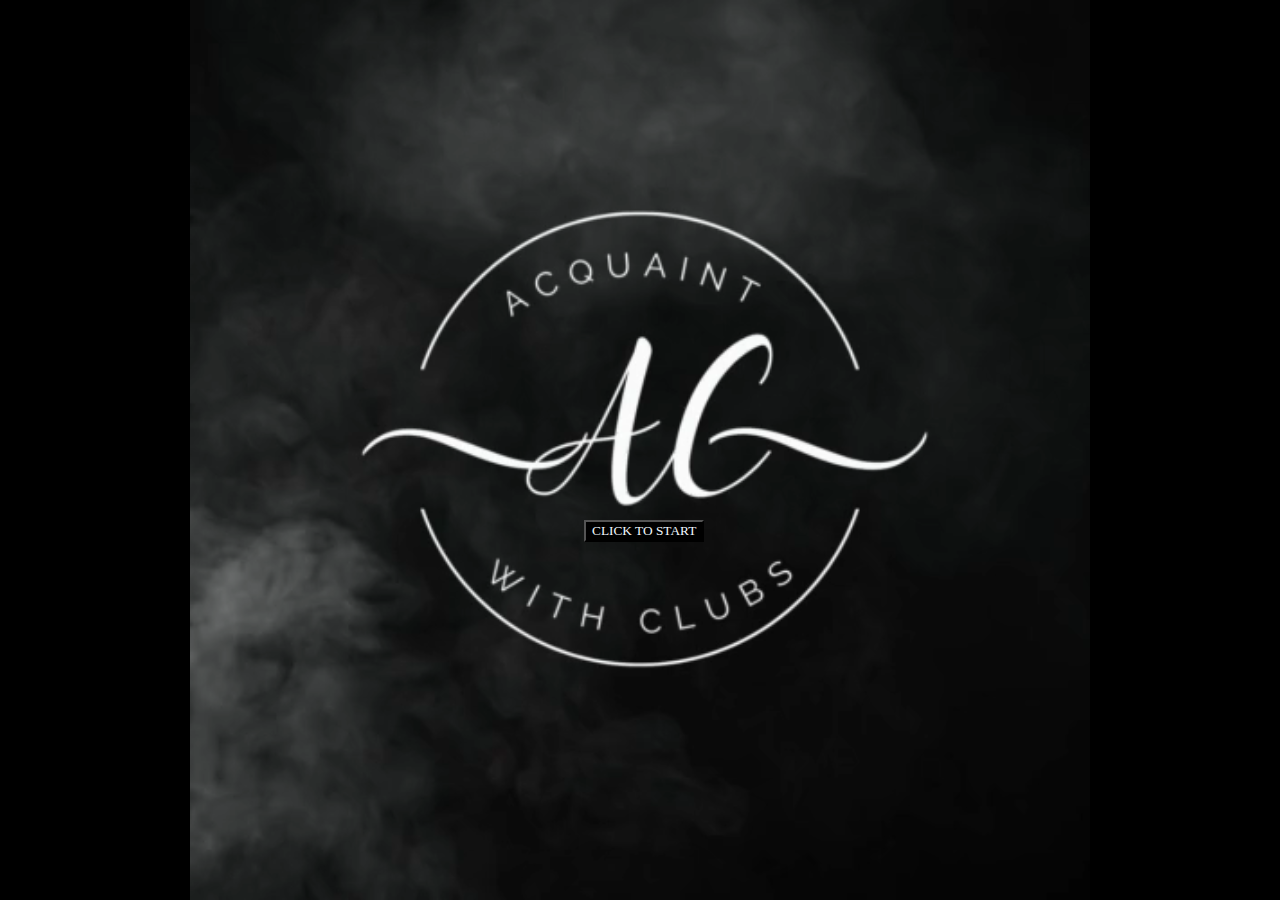
<file: index.html>
<!DOCTYPE html>
<html lang="en">

<head>
    <meta charset="UTF-8">
    <meta http-equiv="X-UA-Compatible" content="IE=edge">
    <meta name="viewport" content="width=device-width, initial-scale=1.0">
    <title>Document</title>
    <style>
        #background-video {
            width: 100%;
            height: 100%;
            position: fixed;
             right:0;
             left:0;
             bottom:0;
             top:0;
            z-index: -1;
        }
        .btn{
            background-color:black;
            position: fixed;
            margin:40%;
            margin-left:45%;
        }
        .btn a{
            text-decoration: none;
           color:aliceblue;
           font-family:cursive;
        }
        body{
            background-color: black;
        }

    </style>
</head>

<body>
    <div class="start">
    <video src="logogif.mp4" loop autoplay id="background-video"></video>
    <button class="btn"><a href="home.html">CLICK TO START</a></button>
    </div>
</body>

</html>
</file>
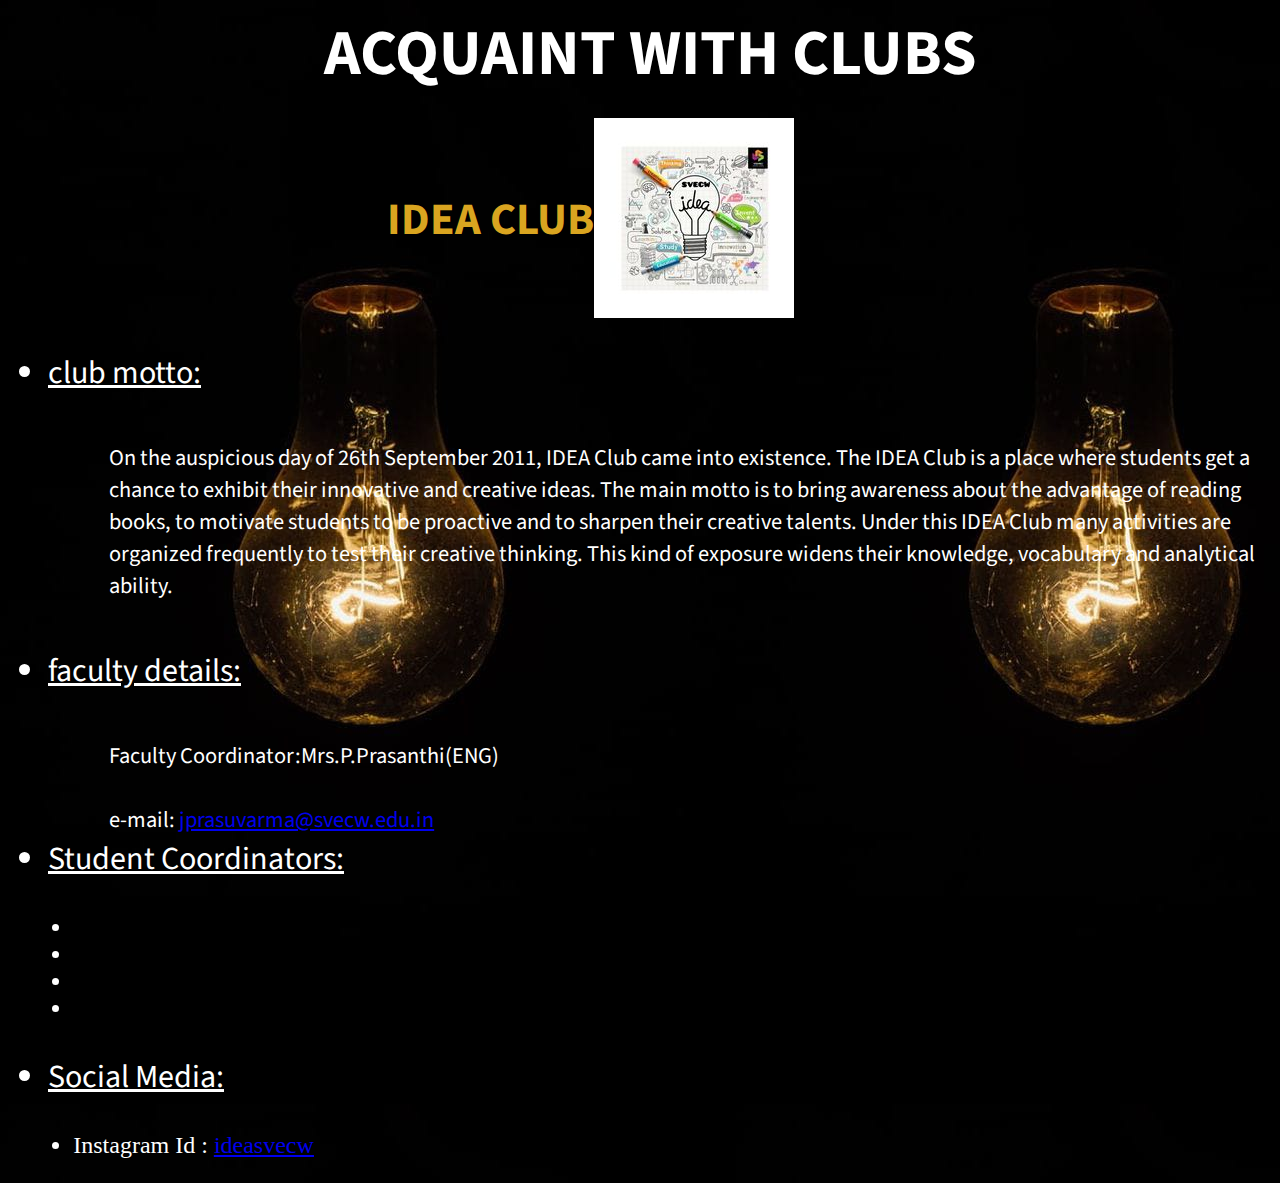
<file: idea.html>
<!DOCTYPE html>
<html lang="en">
<head>
    <meta charset="UTF-8">
    <meta http-equiv="X-UA-Compatible" content="IE=edge">
    <meta name="viewport" content="width=, initial-scale=1.0">
    <title>Document</title>
    <link rel="stylesheet" type="text/css"href="idea.css">
    <link rel="preconnect" href="https://fonts.googleapis.com">
<link rel="preconnect" href="https://fonts.gstatic.com" crossorigin>
<link href="https://fonts.googleapis.com/css2?family=PT+Sans:wght@400;700&family=Roboto:wght@100;300;400;500;700;900&family=Rubik+Microbe&family=Sen:wght@400;700;800&family=Source+Sans+Pro:wght@200;300;400&display=swap" rel="stylesheet">
</head>
<body background="idea.jpg">
   <div class="head">ACQUAINT WITH CLUBS</div><br>
    <header class="para">
        <p class="pare">IDEA CLUB</p>
    <img src="idea.jpeg" class="logo"></header>
     <div class="lorem"><ul><li><u>club motto:</u></li><br>
        <div class="club">On the auspicious day of 26th September 2011, IDEA Club came into existence. The IDEA Club is a place where students get a chance to exhibit their innovative and creative ideas. The main motto is to bring awareness about the advantage of reading books, to motivate students to be proactive and to sharpen their creative talents. Under this IDEA Club many activities are organized frequently to test their creative thinking. This kind of exposure widens their knowledge, vocabulary and analytical ability.</div>
       <br> <li><u>faculty details:</u></li><br>
        <div class="faculty">Faculty Coordinator:Mrs.P.Prasanthi(ENG)<BR><br>
        e-mail: <a href="#">jprasuvarma@svecw.edu.in</a>
        </div>
         <li> <u> Student Coordinators:</u> <br></li></ul></div>
             <div class="her"> <ul>
                                        <li></li>
                                        <li></li>
                                        <li></li>
                                        <li></li>

                                    </ul></div>
                                    <div class="lorem"><ul>
                                        <li> <u> Social Media:</u> <br></li></ul></div>
                                        <div class="her"> <ul>
                                            <li>Instagram Id : <a href="#"> <u> ideasvecw</u></a></li>
                                        </ul>

</body>
</html>
</file>
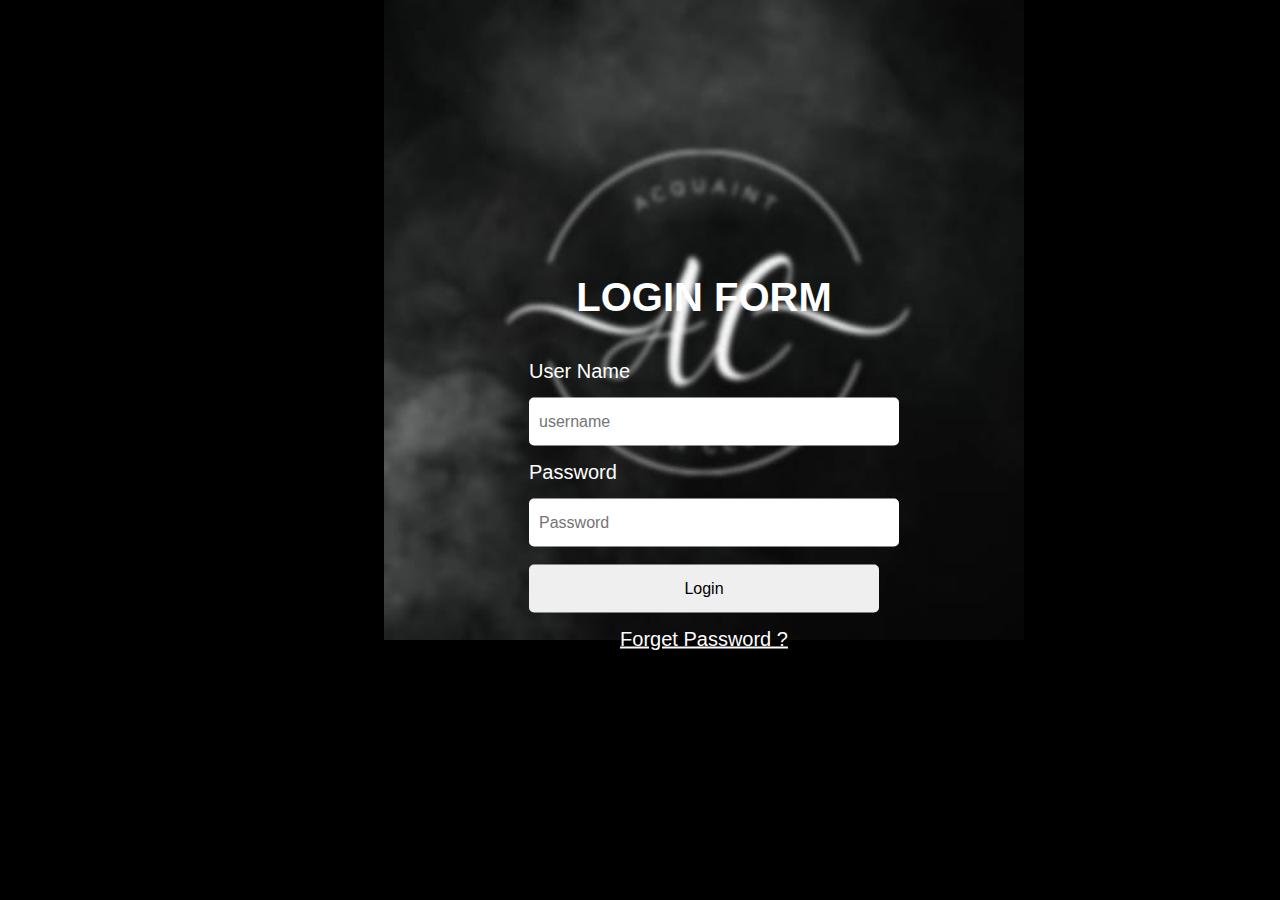
<file: login.html>
<!DOCTYPE html>
<html lang="en">
<head>
    <meta charset="UTF-8">
    <meta http-equiv="X-UA-Compatible" content="IE=edge">
    <meta name="viewport" content="width=device-width, initial-scale=1.0">
    <title>Login Form</title>
    <link rel="stylesheet" type="text/css"href="login.css">
    <script src="login.js"></script>
</head>
<body>
    <img src="ac1.jpeg" alt=""class="type1">
    <div class="Login-Form">
        <h1>Login Form</h1>
        <form action="#" method="post">
            <p>User Name</p>
            <input type="text" name="username"placeholder="username">
            <p>Password</p>
            <input type="password"name="passcode"placeholder="Password"><br><br>
            <input type="submit"name=""value="Login"onclick="validate()">
            <p align="center"><a href="home.html" style="color: white;">Forget Password ?</a></p>
        </form>
    </div>
    
</body>
</html>
</file>
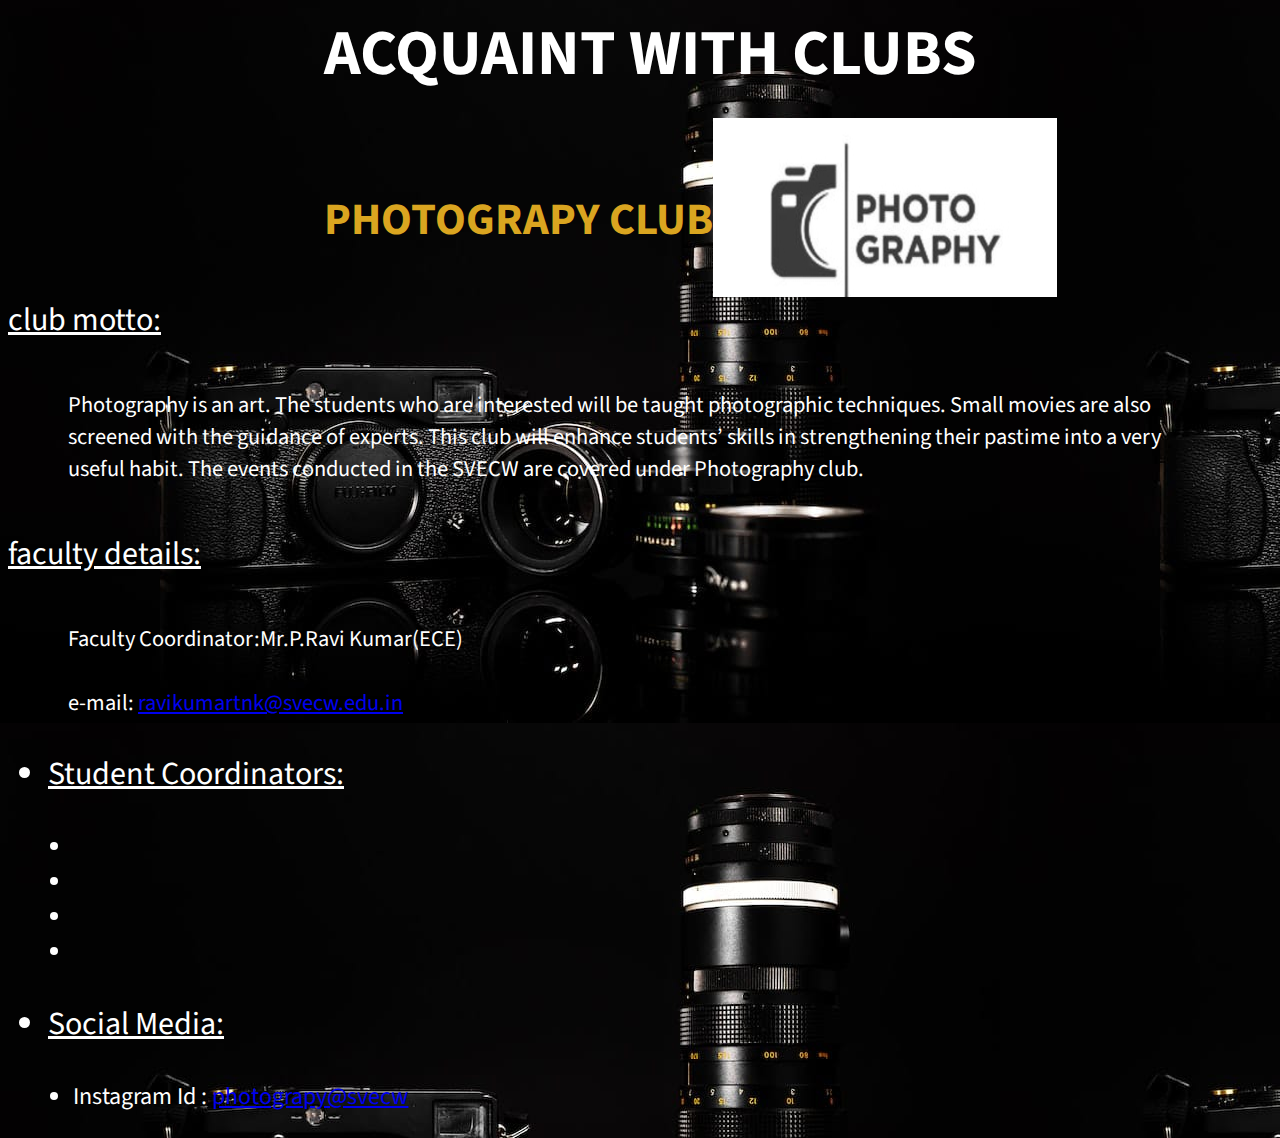
<file: photography.html>
<!DOCTYPE html>
<html lang="en">
<head>
    <meta charset="UTF-8">
    <meta http-equiv="X-UA-Compatible" content="IE=edge">
    <meta name="viewport" content="width=, initial-scale=1.0">
    <title>Document</title>
    <link rel="stylesheet" type="text/css"href="photography.css">
    <link rel="preconnect" href="https://fonts.googleapis.com">
    <link rel="preconnect" href="https://fonts.gstatic.com" crossorigin>
    <link href="https://fonts.googleapis.com/css2?family=PT+Sans:wght@400;700&family=Roboto:wght@100;300;400;500;700;900&family=Rubik+Microbe&family=Sen:wght@400;700;800&family=Source+Sans+Pro:wght@200;300;400&display=swap" rel="stylesheet">
</head>
<body background="photography.jpg">
   <div class="head">ACQUAINT WITH CLUBS</div><br>
  <header class="para">
        <p class="pare">PHOTOGRAPY CLUB</p>
    <img src="photo.jpeg" class="logo"></header>
     <div class="motto"><li> <u> club motto:</u></li><br>
        <div class="club">Photography is an art. The students who are interested will be taught photographic techniques. Small movies are also screened with the guidance of experts. This club will enhance students’ skills in strengthening their pastime into a very useful habit. The events conducted in the SVECW are covered under Photography club.</div>
        <br><li><u>faculty details:</u></li><br>
        <div class="faculty">Faculty Coordinator:Mr.P.Ravi Kumar(ECE)<BR><br>
        e-mail: <a href="#">ravikumartnk@svecw.edu.in</a>
        </div>
      <ul><li> <u> Student Coordinators:</u> <br></li></ul></div>
             <div class="her"> <ul>
                                        <li></li>
                                        <li></li>
                                        <li></li>
                                        <li></li>

                                    </ul></div>
                                    <div class="motto"><ul>
                                        <li> <u> Social Media:</u> <br></li></ul></div>
                                        <div class="her"> <ul>
                                            <li>Instagram Id : <a href="#"> <u>photograpy@svecw</u></a></li>
                                        </ul>

</body>
</html>
</file>
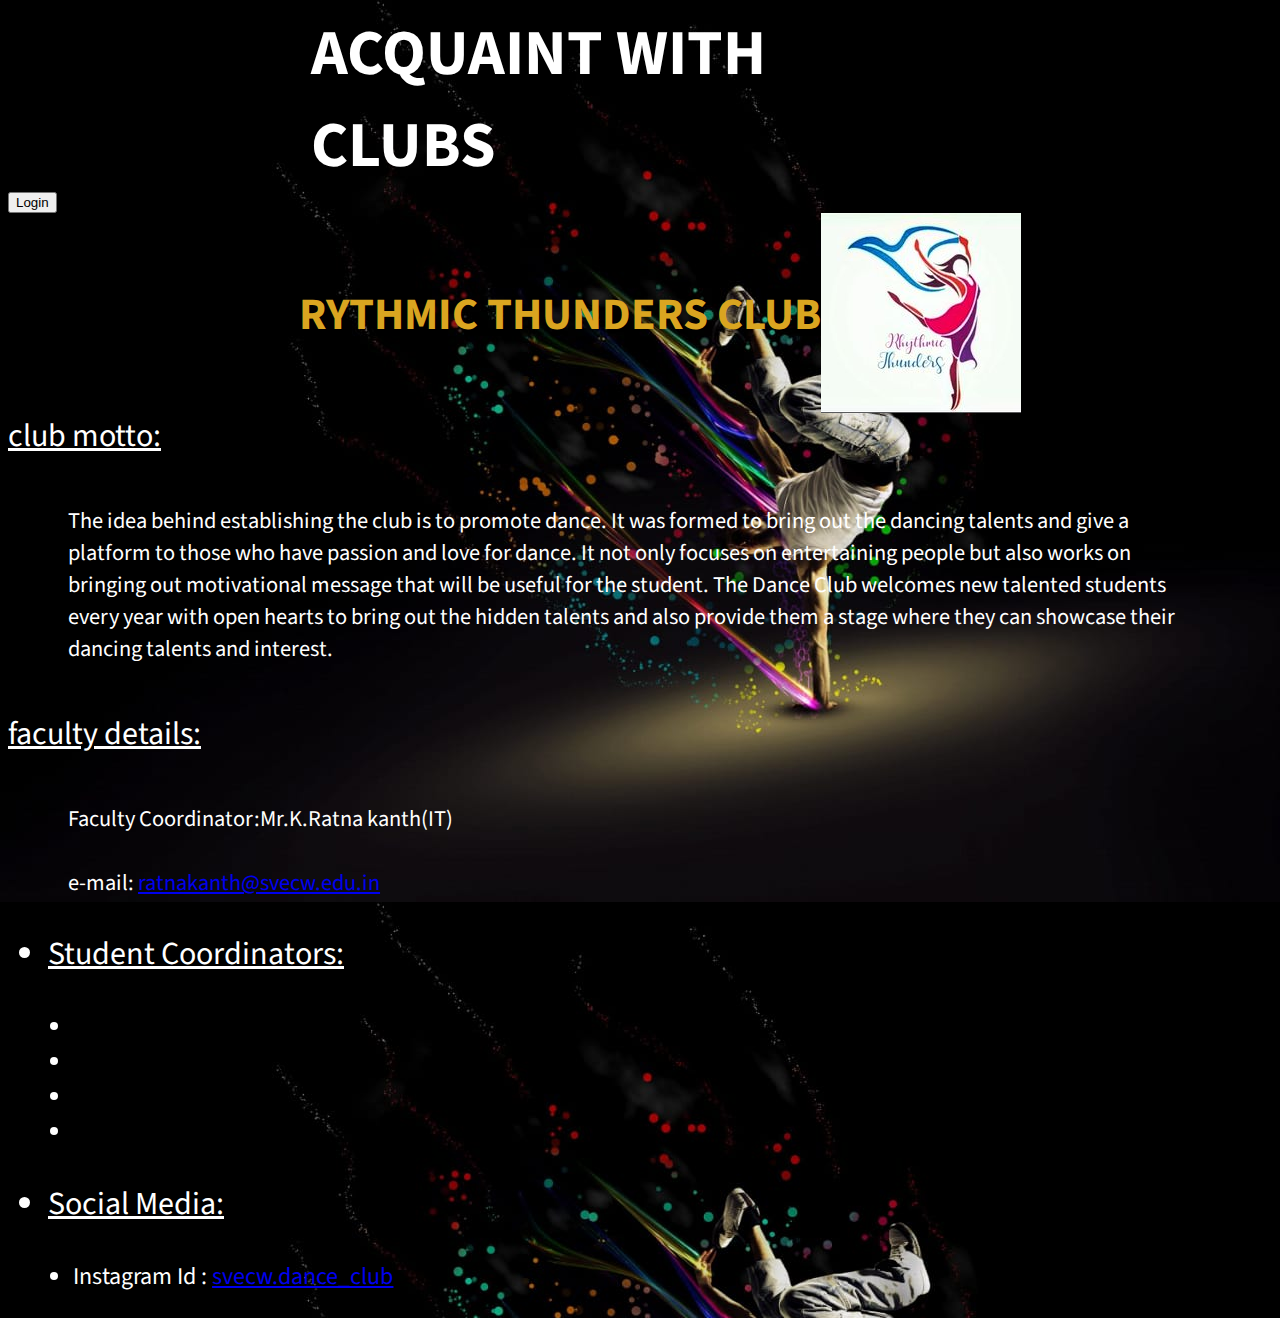
<file: rt.html>
<!DOCTYPE html>
<html lang="en">
<head>
    <meta charset="UTF-8">
    <meta http-equiv="X-UA-Compatible" content="IE=edge">
    <meta name="viewport" content="width=, initial-scale=1.0">
    <title>Document</title>
    <link rel="stylesheet" type="text/css"href="rt.css">
    <link rel="preconnect" href="https://fonts.googleapis.com">
    <link rel="preconnect" href="https://fonts.gstatic.com" crossorigin>
    <link href="https://fonts.googleapis.com/css2?family=PT+Sans:wght@400;700&family=Roboto:wght@100;300;400;500;700;900&family=Rubik+Microbe&family=Sen:wght@400;700;800&family=Source+Sans+Pro:wght@200;300;400&display=swap" rel="stylesheet">
</head>
</head>
<body background="dance.jpg">
   <div class="head">ACQUAINT WITH CLUBS<br></div>
    <input type="button" name="" value="Login" align="right" width="20%">
    <header class="para">
        <p class="pare">RYTHMIC THUNDERS CLUB</p>
    <img src="rt.jpeg" class="logo"></header>
     <div class="motto"><li><u>club motto:</u></li><br>
        <div class="club">The idea behind establishing the club is to promote dance. It was formed to bring out the dancing talents and give a platform to those who have passion and love for dance. It not only focuses on entertaining people but also works on bringing out motivational message that will be useful for the student. The Dance Club welcomes new talented students every year with open hearts to bring out the hidden talents and also provide them a stage where they can showcase their dancing talents and interest.</div>
        <br><li><u>faculty details:</u></li><br>
        <div class="faculty">Faculty Coordinator:Mr.K.Ratna kanth(IT)<BR><br>
        e-mail: <a href="#">ratnakanth@svecw.edu.in</a>
        </div>
      <ul><li> <u> Student Coordinators:</u> <br></li></ul></div>
             <div class="her"> <ul>
                                        <li></li>
                                        <li></li>
                                        <li></li>
                                        <li></li>

                                    </ul></div>
                                    <div class="motto"><ul>
                                        <li> <u> Social Media:</u> <br></li></ul></div>
                                        <div class="her"> <ul>
                                            <li>Instagram Id : <a href="#"> <u>svecw.dance_club</u></a></li>
                                        </ul>

</body>
</html>
</file>
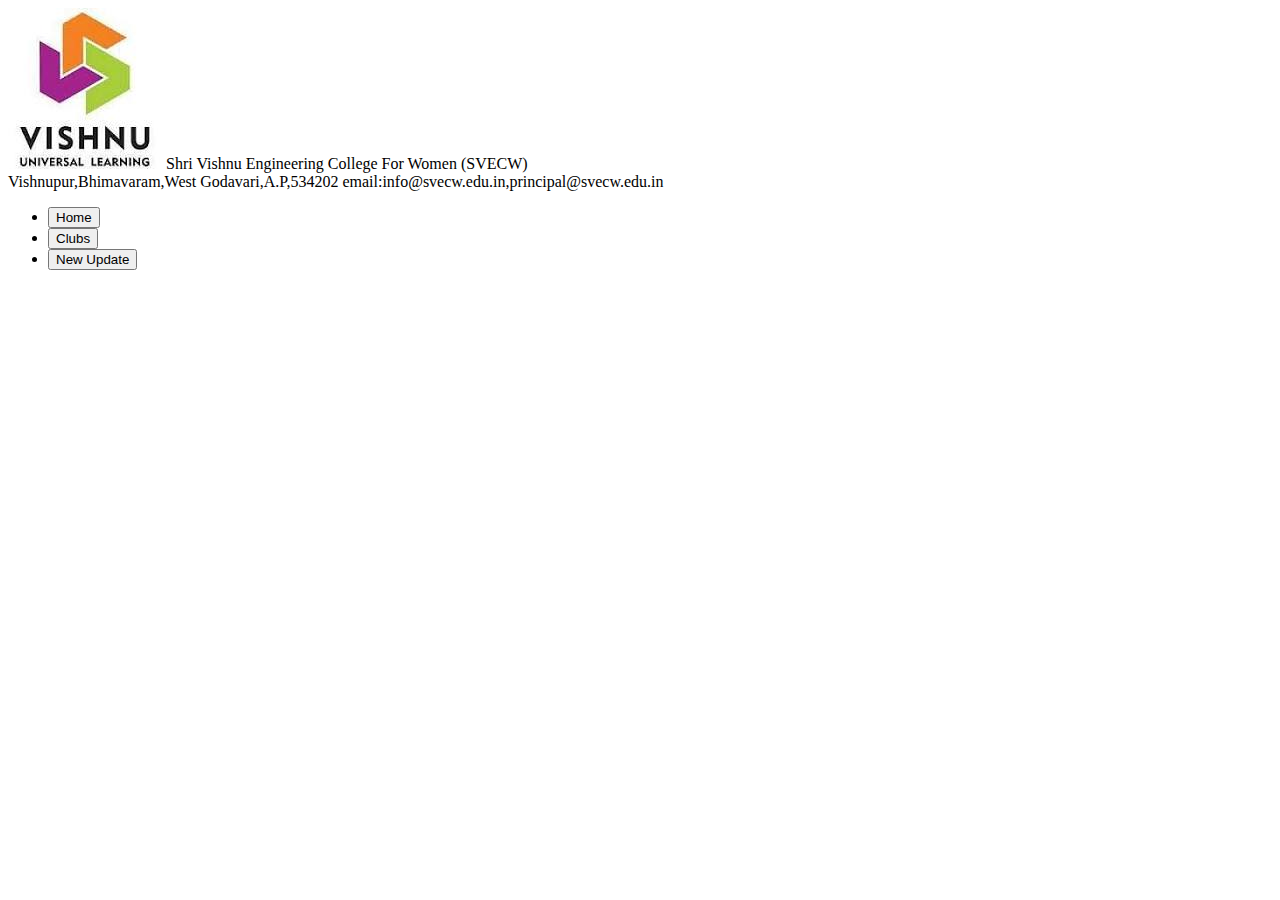
<file: seocndindex.html>
<!DOCTYPE html>
<html lang="en">
<head>
    <meta charset="UTF-8">
    <meta http-equiv="X-UA-Compatible" content="IE=edge">
    <meta name="viewport" content="width=device-width, initial-scale=1.0">
    <title>Document</title>
    <script></script>
</head>
<body>
    <header class="header">
        <img src="svecw logo.jfif" class="logo">
         <span class="head">Shri Vishnu Engineering College For Women  (SVECW)<span><br>
          <span class="subhead">Vishnupur,Bhimavaram,West Godavari,A.P,534202
          email:info@svecw.edu.in,principal@svecw.edu.in </span>
     </header>
     <nav class="navbar">
         <ul class="menu">
             <li><button  id="home">Home</button></li>
             <li><button  id="liclubs">Clubs</button></li>
             <li><button  id="newup">New Update</button></li>
         </ul>
     </nav>
     <div id="visiblearea">
 
 
 
     </div>
 
</body>
</html>
</file>
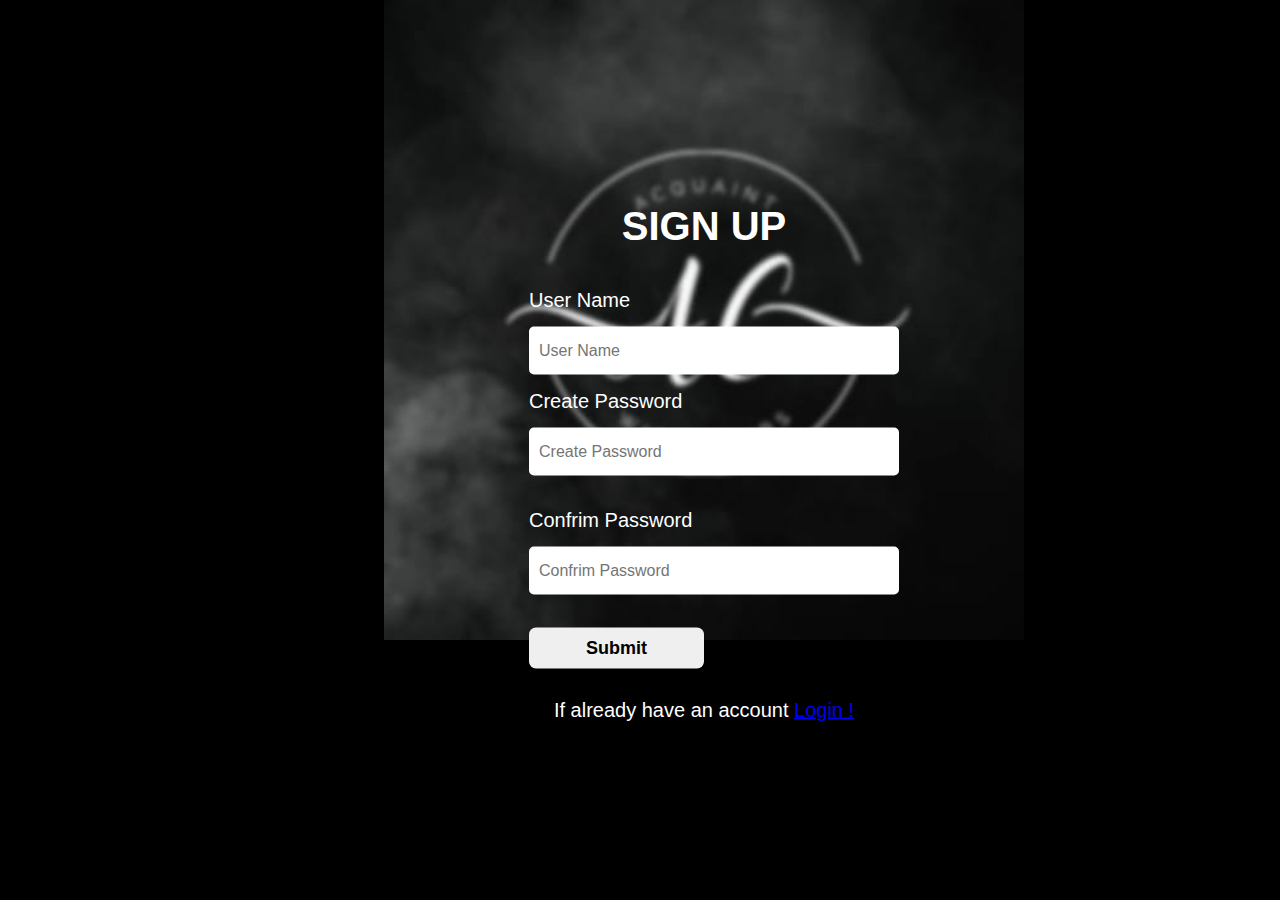
<file: signup.html>
<!DOCTYPE html>
<html lang="en">
<head>
    <meta charset="UTF-8">
    <meta http-equiv="X-UA-Compatible" content="IE=edge">
    <meta name="viewport" content="width=device-width, initial-scale=1.0">
    <title>Document</title>
    <link rel="stylesheet" type="text/css"href="signup.css">

</head>
<body>
    <img src="ac1.jpeg" alt=""class="type1">
    <div class="Signup">
        <h1>Sign Up</h1>
        <form action="#" method="post">
            <p>User Name</p>
            <input type="text" name="user"placeholder="User Name">
            <p>Create Password</p>
            <input type="password"name="passcode"placeholder="Create Password"><br><br>
            <p>Confrim Password</p>
            <input type="password"name="passcode"placeholder="Confrim Password"><br><br>
            <button type="submit">Submit</button>
            <p align="center">If already have an account  <a href="login.html" >Login !</a></p>
           
        </form>
    </div>
</body>
</html>
</file>
<file: idea.css>
.para{
   display: inline-flex;
   width: 100%;
   margin-left: 15%;
   color:goldenrod;
   font-family: 'PT Sans', sans-serif;

}
.head{
    margin-top: 0%;
    font-weight: bolder;
   font-size:400%;
   font: 300%;
   margin-left: 25%;
   margin-right: 10%;
   color:white;
   font-family: 'Source Sans Pro', sans-serif;
   
  
}
.lorem{
    font-size: 200%;
    color:white;
    font-family: 'Source Sans Pro', sans-serif;
}
.pare{
    font-weight: bolder;
    font-size:45px;
    padding-top: 2%;
       margin-left: 15%;
       font-family: 'Source Sans Pro', sans-serif;
}
.her{
    font-size: 150%;
    margin-left: 2%;
    color:white;
}
.faculty{
    font-size: 70%;
     color:white;
     margin-left: 5%;
     font-family: 'Source Sans Pro', sans-serif;
}
.club{
    font-size: 70%;
     color:white;
     margin-left: 5%;
     font-family: 'Source Sans Pro', sans-serif;
 }
</file>
<file: login.css>
*{
    padding :0;
    margin:0;
    font-family:sans-serif;

}
body{
    margin:0px;
    padding:0px;
    background-color: black;
   
}
.type1{
    width:50%;
    position:absolute;
   
    left:30%;
    transform:translate(-50% -50%);

}


.Login-Form{
    width:350px;
    top:50%;
    left:55%;
    transform:translate(-50%, -50%);
    position:absolute;
    color:white;

}
.Login-Form h1{
    font-size: 40px;
    text-align: center;
    text-transform: uppercase;
    margin:40px 0;

}
.Login-Form p{
    font-size: 20px;
    margin:15px 0;
}
.Login-Form input{
    font-size: 16px;
    width:100%;
    padding:15px 10px;
    border:0;
    outline:none;
    border-radius: 5px;

}
.Login-Form button{
    font-size: 18px;
    font-weight: bold;
    margin:20px 0;
    padding:10px 15px;
    width:50%;
    border-radius: 5px;
    border:0;
}
</file>
<file: photography.css>
.para{
    display: inline-flex;
    width: 100%;
    margin-left: 25%;
    color:goldenrod;
    font-family: 'PT Sans', sans-serif;
 
 }
 .head{
     margin-top: 0;
     font-weight: bolder;
    font-size:400%;
    font: 300%;
    margin-left: 25%;
    margin-right: 20%;
    color:white;
    font-family: 'Source Sans Pro', sans-serif;
    
   
 }
 .motto{
     font-size: 200%;
     color:white;
     margin-right: 5%;
     font-family: 'Source Sans Pro', sans-serif;
 }
 .pare{
     font-weight: bolder;
     font-size:45px;
     padding-top: 2%;
     font-family: 'Source Sans Pro', sans-serif;
       
        
 }
 .her{
     font-size: 150%;
     margin-left: 2%;
     color:white;
     font-family: 'Source Sans Pro', sans-serif;
 }   
 .faculty{
    font-size: 70%;
     color:white;
     margin-left: 5%;
     font-family: 'Source Sans Pro', sans-serif;
 }
 .club{
    font-size: 70%;
     color:white;
     margin-left: 5%;
     font-family: 'Source Sans Pro', sans-serif;
 }
 /*.body{
    background-image: url(./photography.jpg) no-repeat;
 }*/
</file>
<file: rt.css>
.para{
    display: inline-flex;
    width: 100%;
    margin-left: 18%;
    color:goldenrod;
    font-family: 'PT Sans', sans-serif;
 
 }
 .head{
     margin-top: 0%;
     font-weight: bolder;
    font-size:400%;
    font: 300%;
    margin-left: 24%;
    margin-right: 25%;
    color:white;
    font-family: 'Source Sans Pro', sans-serif;
   
   
 }
 .motto{
     font-size: 200%;
     color:white;
     margin-right: 5%;
     font-family: 'Source Sans Pro', sans-serif;
   
 }
 .pare{
     font-weight: bolder;
     font-size:45px;
     padding-top: 2%;
        margin-left: 5%;
        font-family: 'Source Sans Pro', sans-serif;
   
        
 }
 .her{
     font-size: 150%;
     margin-left: 2%;
     color:white;
     font-family: 'Source Sans Pro', sans-serif;
   
 }
 .faculty{
    font-size: 70%;
     color:white;
     margin-left: 5%;
     font-family: 'Source Sans Pro', sans-serif;
   
 }
 .club{
    font-size: 70%;
     color:white;
     margin-left: 5%;
     font-family: 'Source Sans Pro', sans-serif;
   
 }
</file>
<file: signup.css>
*{
    padding :0;
    margin:0;
    font-family:sans-serif;

}
body{
    margin:0px;
    padding:0px;
    background-color: black;
   
}
.type1{
    width:50%;
    position:absolute;
   
    left:30%;
    transform:translate(-50% -50%);

}


.Signup{
    width:350px;
    top:50%;
    left:55%;
    transform:translate(-50%, -50%);
    position:absolute;
    color:white;

}
.Signup h1{
    font-size: 40px;
    text-align: center;
    text-transform: uppercase;
    margin:40px 0;

}
.Signup p{
    font-size: 20px;
    margin:15px 0;
}
.Signup input{
    font-size: 16px;
    width:100%;
    padding:15px 10px;
    border:0;
    outline:none;
    border-radius: 5px;

}
.Signup button{
    font-size: 18px;
    font-weight: bold;
    margin: 15px 0;
    padding:10px 15px;
    width:50%;
    border-radius: 7px;
    border:0;
}
</file>
